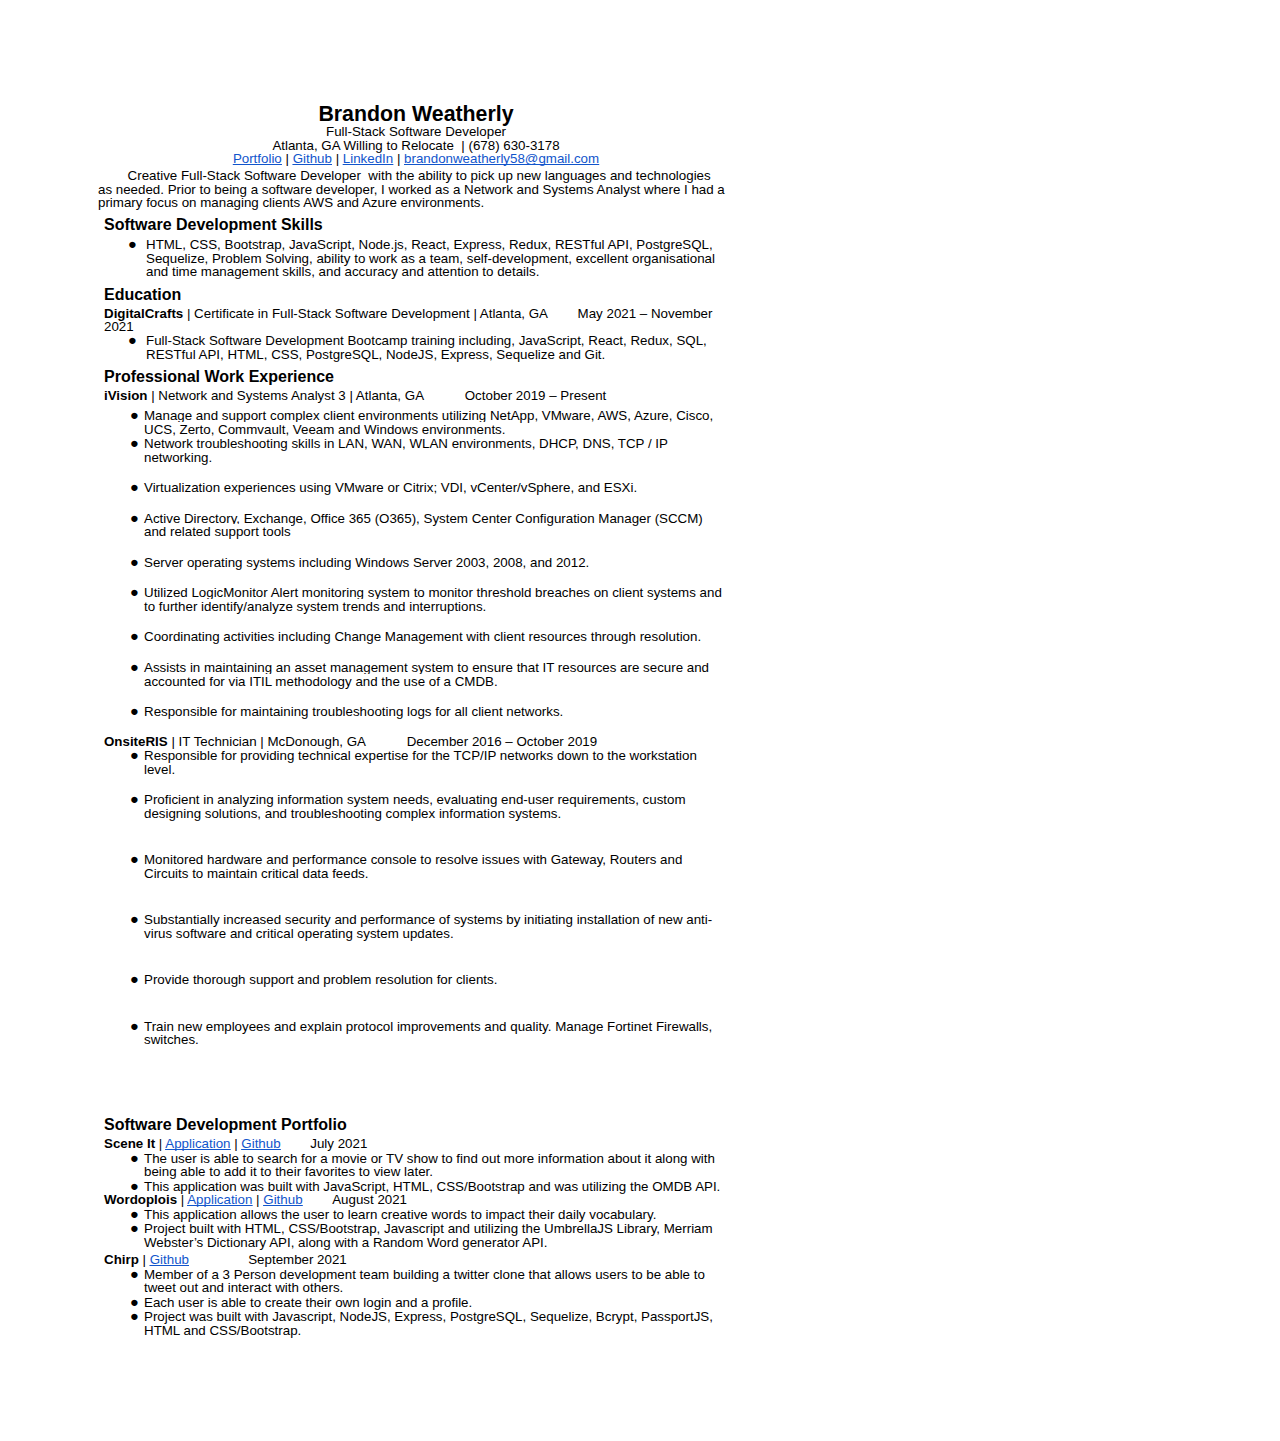
<file: images/BrandonsResume 2.html>
<html><head><meta content="text/html; charset=UTF-8" http-equiv="content-type"><style type="text/css">.lst-kix_6v62yvuyf1m6-4>li:before{content:"\0025cb  "}.lst-kix_xi7eckpzh5uo-7>li:before{content:"\0025cb  "}.lst-kix_6v62yvuyf1m6-3>li:before{content:"\0025cf  "}.lst-kix_6v62yvuyf1m6-7>li:before{content:"\0025cb  "}.lst-kix_o9jbl5ootq8v-8>li:before{content:"\0025a0  "}.lst-kix_xi7eckpzh5uo-5>li:before{content:"\0025a0  "}.lst-kix_xi7eckpzh5uo-6>li:before{content:"\0025cf  "}.lst-kix_o9jbl5ootq8v-6>li:before{content:"\0025cf  "}.lst-kix_6v62yvuyf1m6-6>li:before{content:"\0025cf  "}.lst-kix_xi7eckpzh5uo-4>li:before{content:"\0025cb  "}.lst-kix_o9jbl5ootq8v-7>li:before{content:"\0025cb  "}ul.lst-kix_hrmx2w1dz54f-7{list-style-type:none}.lst-kix_6v62yvuyf1m6-5>li:before{content:"\0025a0  "}ul.lst-kix_hrmx2w1dz54f-8{list-style-type:none}.lst-kix_o9jbl5ootq8v-4>li:before{content:"\0025cb  "}.lst-kix_o9jbl5ootq8v-1>li:before{content:"\0025cb  "}.lst-kix_o9jbl5ootq8v-5>li:before{content:"\0025a0  "}.lst-kix_6v62yvuyf1m6-8>li:before{content:"\0025a0  "}.lst-kix_o9jbl5ootq8v-2>li:before{content:"\0025a0  "}.lst-kix_xi7eckpzh5uo-8>li:before{content:"\0025a0  "}.lst-kix_o9jbl5ootq8v-3>li:before{content:"\0025cf  "}.lst-kix_o9jbl5ootq8v-0>li:before{content:"\0025cf  "}.lst-kix_hrmx2w1dz54f-5>li:before{content:"\0025a0  "}ul.lst-kix_hrmx2w1dz54f-5{list-style-type:none}ul.lst-kix_hrmx2w1dz54f-6{list-style-type:none}ul.lst-kix_hrmx2w1dz54f-3{list-style-type:none}ul.lst-kix_hrmx2w1dz54f-4{list-style-type:none}ul.lst-kix_hrmx2w1dz54f-1{list-style-type:none}.lst-kix_hrmx2w1dz54f-6>li:before{content:"\0025cf  "}ul.lst-kix_hrmx2w1dz54f-2{list-style-type:none}.lst-kix_hrmx2w1dz54f-7>li:before{content:"\0025cb  "}ul.lst-kix_hrmx2w1dz54f-0{list-style-type:none}.lst-kix_hrmx2w1dz54f-8>li:before{content:"\0025a0  "}.lst-kix_6v62yvuyf1m6-0>li:before{content:"\0025cf  "}.lst-kix_6v62yvuyf1m6-2>li:before{content:"\0025a0  "}.lst-kix_6v62yvuyf1m6-1>li:before{content:"\0025cb  "}ul.lst-kix_xi7eckpzh5uo-0{list-style-type:none}ul.lst-kix_xi7eckpzh5uo-1{list-style-type:none}ul.lst-kix_xi7eckpzh5uo-2{list-style-type:none}ul.lst-kix_xi7eckpzh5uo-3{list-style-type:none}ul.lst-kix_xi7eckpzh5uo-4{list-style-type:none}ul.lst-kix_xi7eckpzh5uo-5{list-style-type:none}ul.lst-kix_xi7eckpzh5uo-6{list-style-type:none}ul.lst-kix_xi7eckpzh5uo-7{list-style-type:none}ul.lst-kix_xi7eckpzh5uo-8{list-style-type:none}ul.lst-kix_6v62yvuyf1m6-1{list-style-type:none}.lst-kix_n1647hf30d0r-0>li:before{content:"\0025cf  "}ul.lst-kix_6v62yvuyf1m6-0{list-style-type:none}ul.lst-kix_6v62yvuyf1m6-3{list-style-type:none}ul.lst-kix_6v62yvuyf1m6-2{list-style-type:none}ul.lst-kix_6v62yvuyf1m6-5{list-style-type:none}ul.lst-kix_6v62yvuyf1m6-4{list-style-type:none}ul.lst-kix_6v62yvuyf1m6-7{list-style-type:none}.lst-kix_n1647hf30d0r-3>li:before{content:"\0025cf  "}ul.lst-kix_6v62yvuyf1m6-6{list-style-type:none}ul.lst-kix_6v62yvuyf1m6-8{list-style-type:none}.lst-kix_n1647hf30d0r-2>li:before{content:"\0025a0  "}.lst-kix_n1647hf30d0r-1>li:before{content:"\0025cb  "}.lst-kix_n1647hf30d0r-8>li:before{content:"\0025a0  "}.lst-kix_n1647hf30d0r-7>li:before{content:"\0025cb  "}.lst-kix_n1647hf30d0r-4>li:before{content:"\0025cb  "}.lst-kix_n1647hf30d0r-6>li:before{content:"\0025cf  "}li.li-bullet-2:before{margin-left:-10.5pt;white-space:nowrap;display:inline-block;min-width:10.5pt}.lst-kix_n1647hf30d0r-5>li:before{content:"\0025a0  "}ul.lst-kix_o9jbl5ootq8v-0{list-style-type:none}.lst-kix_xi7eckpzh5uo-1>li:before{content:"\0025cb  "}.lst-kix_xi7eckpzh5uo-2>li:before{content:"\0025a0  "}ul.lst-kix_o9jbl5ootq8v-1{list-style-type:none}ul.lst-kix_o9jbl5ootq8v-2{list-style-type:none}.lst-kix_xi7eckpzh5uo-3>li:before{content:"\0025cf  "}ul.lst-kix_o9jbl5ootq8v-7{list-style-type:none}ul.lst-kix_o9jbl5ootq8v-8{list-style-type:none}ul.lst-kix_o9jbl5ootq8v-3{list-style-type:none}ul.lst-kix_o9jbl5ootq8v-4{list-style-type:none}.lst-kix_xi7eckpzh5uo-0>li:before{content:"\0025cf  "}ul.lst-kix_o9jbl5ootq8v-5{list-style-type:none}ul.lst-kix_o9jbl5ootq8v-6{list-style-type:none}ul.lst-kix_n1647hf30d0r-5{list-style-type:none}ul.lst-kix_n1647hf30d0r-4{list-style-type:none}ul.lst-kix_n1647hf30d0r-7{list-style-type:none}ul.lst-kix_n1647hf30d0r-6{list-style-type:none}ul.lst-kix_n1647hf30d0r-8{list-style-type:none}ul.lst-kix_n1647hf30d0r-1{list-style-type:none}ul.lst-kix_n1647hf30d0r-0{list-style-type:none}ul.lst-kix_n1647hf30d0r-3{list-style-type:none}ul.lst-kix_n1647hf30d0r-2{list-style-type:none}.lst-kix_qfn5ebg834ci-0>li:before{content:"\0025cf  "}li.li-bullet-1:before{margin-left:-10.5pt;white-space:nowrap;display:inline-block;min-width:10.5pt}.lst-kix_qfn5ebg834ci-2>li:before{content:"\0025a0  "}.lst-kix_qfn5ebg834ci-1>li:before{content:"\0025cb  "}.lst-kix_qfn5ebg834ci-3>li:before{content:"\0025cf  "}.lst-kix_qfn5ebg834ci-5>li:before{content:"\0025a0  "}.lst-kix_qfn5ebg834ci-7>li:before{content:"\0025cb  "}.lst-kix_qfn5ebg834ci-4>li:before{content:"\0025cb  "}.lst-kix_qfn5ebg834ci-8>li:before{content:"\0025a0  "}.lst-kix_qfn5ebg834ci-6>li:before{content:"\0025cf  "}.lst-kix_hrmx2w1dz54f-4>li:before{content:"\0025cb  "}.lst-kix_hrmx2w1dz54f-2>li:before{content:"\0025a0  "}.lst-kix_hrmx2w1dz54f-3>li:before{content:"\0025cf  "}.lst-kix_hrmx2w1dz54f-0>li:before{content:"\0025cf  "}.lst-kix_hrmx2w1dz54f-1>li:before{content:"\0025cb  "}ul.lst-kix_qfn5ebg834ci-8{list-style-type:none}ul.lst-kix_qfn5ebg834ci-5{list-style-type:none}ul.lst-kix_qfn5ebg834ci-4{list-style-type:none}ul.lst-kix_qfn5ebg834ci-7{list-style-type:none}ul.lst-kix_qfn5ebg834ci-6{list-style-type:none}ul.lst-kix_qfn5ebg834ci-1{list-style-type:none}ul.lst-kix_qfn5ebg834ci-0{list-style-type:none}li.li-bullet-0:before{margin-left:-13.5pt;white-space:nowrap;display:inline-block;min-width:13.5pt}ul.lst-kix_qfn5ebg834ci-3{list-style-type:none}ul.lst-kix_qfn5ebg834ci-2{list-style-type:none}ol{margin:0;padding:0}table td,table th{padding:0}.c4{background-color:#ffffff;margin-left:30pt;padding-top:0pt;padding-left:-7.5pt;padding-bottom:12pt;line-height:1.0;orphans:2;widows:2;text-align:left}.c15{-webkit-text-decoration-skip:none;color:#000000;font-weight:400;text-decoration:underline;vertical-align:baseline;text-decoration-skip-ink:none;font-family:"Arial";font-style:normal}.c21{margin-left:30pt;padding-top:4pt;padding-left:-7.5pt;padding-bottom:0pt;line-height:1.0;orphans:2;widows:2;text-align:left}.c13{margin-left:30pt;padding-top:12pt;padding-left:-7.5pt;padding-bottom:12pt;line-height:1.0;orphans:2;widows:2;text-align:left}.c25{margin-left:10.8pt;padding-top:12pt;padding-bottom:12pt;line-height:1.0;orphans:2;widows:2;text-align:left;height:11pt}.c0{color:#000000;font-weight:400;text-decoration:none;vertical-align:baseline;font-size:10pt;font-family:"Arial";font-style:normal}.c17{color:#000000;font-weight:400;text-decoration:none;vertical-align:baseline;font-size:9pt;font-family:"Arial";font-style:normal}.c9{margin-left:31.5pt;padding-top:0pt;padding-left:-4.5pt;padding-bottom:0pt;line-height:1.0;page-break-after:avoid;text-align:left}.c2{margin-left:-4.5pt;padding-top:0pt;padding-bottom:0pt;line-height:1.0;page-break-after:avoid;text-align:left}.c1{margin-left:30pt;padding-top:0pt;padding-left:-7.5pt;padding-bottom:0pt;line-height:1.0;text-align:left}.c3{text-decoration-skip-ink:none;font-size:10pt;-webkit-text-decoration-skip:none;color:#1155cc;text-decoration:underline}.c19{padding-top:6pt;padding-bottom:3pt;line-height:1.0;page-break-after:avoid;text-align:left}.c10{padding-top:0pt;padding-bottom:0pt;line-height:1.0;page-break-after:avoid;text-align:left}.c18{color:#000000;text-decoration:none;vertical-align:baseline;font-family:"Arial";font-style:normal}.c20{padding-top:3pt;padding-bottom:0pt;line-height:1.0;page-break-after:avoid;text-align:left}.c16{padding-top:0pt;padding-bottom:0pt;line-height:1.0;page-break-after:avoid;text-align:center}.c24{padding-top:0pt;padding-bottom:3pt;line-height:1.0;page-break-after:avoid;text-align:center}.c14{padding-top:0pt;padding-bottom:0pt;line-height:1.0;text-align:left}.c23{margin-left:31.5pt;padding-left:-4.5pt;orphans:2;widows:2}.c6{padding:0;margin:0}.c11{color:inherit;text-decoration:inherit}.c22{max-width:468pt;padding:72pt 72pt 72pt 72pt}.c7{font-size:12pt;font-weight:700}.c26{font-size:16pt}.c12{font-weight:700}.c5{background-color:#ffffff}.c8{font-size:10pt}.title{padding-top:0pt;color:#000000;font-size:26pt;padding-bottom:3pt;font-family:"Arial";line-height:1.15;page-break-after:avoid;orphans:2;widows:2;text-align:left}.subtitle{padding-top:0pt;color:#666666;font-size:15pt;padding-bottom:16pt;font-family:"Arial";line-height:1.15;page-break-after:avoid;orphans:2;widows:2;text-align:left}li{color:#000000;font-size:11pt;font-family:"Arial"}p{margin:0;color:#000000;font-size:11pt;font-family:"Arial"}h1{padding-top:20pt;color:#000000;font-size:20pt;padding-bottom:6pt;font-family:"Arial";line-height:1.15;page-break-after:avoid;orphans:2;widows:2;text-align:left}h2{padding-top:18pt;color:#000000;font-size:16pt;padding-bottom:6pt;font-family:"Arial";line-height:1.15;page-break-after:avoid;orphans:2;widows:2;text-align:left}h3{padding-top:16pt;color:#434343;font-size:14pt;padding-bottom:4pt;font-family:"Arial";line-height:1.15;page-break-after:avoid;orphans:2;widows:2;text-align:left}h4{padding-top:14pt;color:#666666;font-size:12pt;padding-bottom:4pt;font-family:"Arial";line-height:1.15;page-break-after:avoid;orphans:2;widows:2;text-align:left}h5{padding-top:12pt;color:#666666;font-size:11pt;padding-bottom:4pt;font-family:"Arial";line-height:1.15;page-break-after:avoid;orphans:2;widows:2;text-align:left}h6{padding-top:12pt;color:#666666;font-size:11pt;padding-bottom:4pt;font-family:"Arial";line-height:1.15;page-break-after:avoid;font-style:italic;orphans:2;widows:2;text-align:left}</style></head><body class="c5 c22"><p class="c16"><span class="c18 c12 c26">Brandon Weatherly</span></p><p class="c16"><span class="c8">Full-Stack Software Developer</span></p><p class="c16"><span class="c0">Atlanta, GA Willing to Relocate &nbsp;| (678) 630-3178</span></p><p class="c24"><span class="c3"><a class="c11" href="https://www.google.com/url?q=https://practical-dijkstra-5d3024.netlify.app/&amp;sa=D&amp;source=editors&amp;ust=1631379224480000&amp;usg=AOvVaw25qVhY6z2mfgDUJEWeKtm0">Portfolio</a></span><span class="c8">&nbsp;| </span><span class="c3"><a class="c11" href="https://www.google.com/url?q=https://github.com/bweatherly-bw&amp;sa=D&amp;source=editors&amp;ust=1631379224480000&amp;usg=AOvVaw0noW2QVbFzWFwTH0LG-Oig">Github</a></span><span class="c8">&nbsp;| </span><span class="c3"><a class="c11" href="https://www.google.com/url?q=https://www.linkedin.com/in/brandon-weatherly-261bbb192/&amp;sa=D&amp;source=editors&amp;ust=1631379224480000&amp;usg=AOvVaw0oyy5tyxtzzT3vuIEO9c8k">LinkedIn</a></span><span class="c8">&nbsp;| </span><span class="c3"><a class="c11" href="mailto:brandonweatherly58@gmail.com">brandonweatherly58@gmail.com</a></span></p><p class="c2"><span class="c0">&nbsp;&nbsp;&nbsp;&nbsp;&nbsp;&nbsp;&nbsp;&nbsp;Creative Full-Stack Software Developer &nbsp;with the ability to pick up new languages and technologies as needed. Prior to being a software developer, I worked as a Network and Systems Analyst where I had a primary focus on managing clients AWS and Azure environments. </span></p><p class="c19"><span class="c18 c7">Software Development Skills</span></p><ul class="c6 lst-kix_6v62yvuyf1m6-0 start"><li class="c9 li-bullet-0"><span class="c8">HTML, CSS, Bootstrap, </span><span class="c0">JavaScript, Node.js, React, Express, Redux, RESTful API, PostgreSQL, Sequelize, Problem Solving, ability to work as a team, self-development, excellent organisational and time management skills, and accuracy and attention to details. </span></li></ul><p class="c19"><span class="c7">Education</span></p><p class="c14"><span class="c12 c8">DigitalCrafts</span><span class="c0">&nbsp;| Certificate in Full-Stack Software Development | Atlanta, GA&nbsp;&nbsp;&nbsp;&nbsp;&nbsp;&nbsp;&nbsp;&nbsp;May 2021 &ndash; November 2021</span></p><ul class="c6 lst-kix_n1647hf30d0r-0 start"><li class="c14 c23 li-bullet-0"><span class="c0">Full-Stack Software Development Bootcamp training including, JavaScript, React, Redux, SQL, RESTful API, HTML, CSS, PostgreSQL, NodeJS, Express, Sequelize and Git. </span></li></ul><p class="c19"><span class="c7">Professional Work Experience </span></p><p class="c14"><span class="c12 c8">iVision</span><span class="c0">&nbsp;| Network and Systems Analyst 3 | Atlanta, GA&nbsp;&nbsp;&nbsp;&nbsp;&nbsp;&nbsp;&nbsp;&nbsp; &nbsp; October 2019 &ndash; Present</span></p><ul class="c6 lst-kix_o9jbl5ootq8v-0 start"><li class="c21 li-bullet-1"><span class="c5 c8">Manage and support complex client environments utilizing NetApp, VMware, AWS, Azure, Cisco, UCS, Zerto, Commvault, Veeam and Windows environments.</span></li><li class="c4 li-bullet-1"><span class="c0">Network troubleshooting skills in LAN, WAN, WLAN environments, DHCP, DNS, TCP / IP networking. </span></li><li class="c4 li-bullet-1"><span class="c0">Virtualization experiences using VMware or Citrix; VDI, vCenter/vSphere, and ESXi. </span></li><li class="c4 li-bullet-1"><span class="c0 c5">Active Directory, Exchange, Office 365 (O365), System Center Configuration Manager (SCCM) and related support tools</span></li><li class="c4 li-bullet-1"><span class="c0">Server operating systems including Windows Server 2003, 2008, and 2012.</span></li><li class="c4 li-bullet-1"><span class="c0 c5">Utilized LogicMonitor Alert monitoring system to monitor threshold breaches on client systems and to further identify/analyze system trends and interruptions.</span></li><li class="c4 li-bullet-1"><span class="c0 c5">Coordinating activities including Change Management with client resources through resolution.</span></li><li class="c4 li-bullet-1"><span class="c0 c5">Assists in maintaining an asset management system to ensure that IT resources are secure and accounted for via ITIL methodology and the use of a CMDB. </span></li><li class="c4 li-bullet-1"><span class="c5 c8">Responsible for maintaining troubleshooting logs for all client networks.</span></li></ul><p class="c14"><span class="c12 c8">OnsiteRIS</span><span class="c0">&nbsp;| IT Technician | McDonough, GA&nbsp;&nbsp;&nbsp;&nbsp;&nbsp;&nbsp;&nbsp;&nbsp; &nbsp; December 2016 &ndash; October 2019</span></p><ul class="c6 lst-kix_qfn5ebg834ci-0 start"><li class="c1 li-bullet-1"><span class="c0">Responsible for providing technical expertise for the TCP/IP networks down to the workstation level. </span></li><li class="c13 li-bullet-1"><span class="c0">Proficient in analyzing information system needs, evaluating end-user requirements, custom designing solutions, and troubleshooting complex information systems. &nbsp;&nbsp;&nbsp;&nbsp;&nbsp;&nbsp;&nbsp;&nbsp;&nbsp;&nbsp;&nbsp;&nbsp;&nbsp;&nbsp;&nbsp;&nbsp;&nbsp;&nbsp;&nbsp;&nbsp;&nbsp;&nbsp;&nbsp;&nbsp;&nbsp;&nbsp;&nbsp;&nbsp;&nbsp;&nbsp;&nbsp;&nbsp;</span></li><li class="c13 li-bullet-1"><span class="c0">Monitored hardware and performance console to resolve issues with Gateway, Routers and Circuits to maintain critical data feeds. &nbsp;&nbsp;&nbsp;&nbsp;&nbsp;&nbsp;&nbsp;&nbsp;&nbsp;&nbsp;&nbsp;&nbsp;&nbsp;&nbsp;&nbsp;&nbsp;&nbsp;&nbsp;&nbsp;&nbsp;&nbsp;&nbsp;&nbsp;&nbsp;</span></li><li class="c13 li-bullet-1"><span class="c0">Substantially increased security and performance of systems by initiating installation of new anti-virus software and critical operating system updates.&nbsp;&nbsp;&nbsp;&nbsp;&nbsp;&nbsp;&nbsp;&nbsp;</span></li><li class="c13 li-bullet-1"><span class="c0">Provide thorough support and problem resolution for clients.</span></li><li class="c13 li-bullet-2"><span class="c0">Train new employees and explain protocol improvements and quality. Manage Fortinet Firewalls, switches. </span></li></ul><p class="c25"><span class="c0"></span></p><p class="c19"><span class="c7">Software Development Portfolio</span></p><p class="c10"><span class="c12 c8">Scene It</span><span class="c8">&nbsp;| </span><span class="c3"><a class="c11" href="https://www.google.com/url?q=https://bweatherly-bw.github.io/Movies-API-Application/index.html&amp;sa=D&amp;source=editors&amp;ust=1631379224485000&amp;usg=AOvVaw1jpO-9CzuA3Hp5H6sy4Cf0">Application</a></span><span class="c8">&nbsp;| </span><span class="c3"><a class="c11" href="https://www.google.com/url?q=https://github.com/bweatherly-bw/Movies-API-Application&amp;sa=D&amp;source=editors&amp;ust=1631379224486000&amp;usg=AOvVaw32gOaVJQgRppiDZkLFRGCf">Github</a></span><span class="c0">&nbsp;&nbsp;&nbsp;&nbsp;&nbsp;&nbsp;&nbsp;&nbsp;July 2021</span></p><ul class="c6 lst-kix_xi7eckpzh5uo-0 start"><li class="c1 li-bullet-1"><span class="c0">The user is able to search for a movie or TV show to find out more information about it along with being able to add it to their favorites to view later. &nbsp; </span></li><li class="c1 li-bullet-1"><span class="c8">This application was built with JavaScript, HTML, CSS/Bootstrap and was utilizing the OMDB API. </span></li></ul><p class="c10"><span class="c12 c8">Wordoplois</span><span class="c8">&nbsp;| </span><span class="c3"><a class="c11" href="https://www.google.com/url?q=https://blissful-jones-7169c4.netlify.app/&amp;sa=D&amp;source=editors&amp;ust=1631379224486000&amp;usg=AOvVaw3L1sug3JAFZTUXI3KPDX0A">Application</a></span><span class="c8">&nbsp;| </span><span class="c3"><a class="c11" href="https://www.google.com/url?q=https://github.com/bweatherly-bw/Wordopolis&amp;sa=D&amp;source=editors&amp;ust=1631379224487000&amp;usg=AOvVaw3i9F9rwUzr-Gem4dnxnkqB">Github</a></span><span class="c0">&nbsp;&nbsp;&nbsp;&nbsp;&nbsp;&nbsp;&nbsp;&nbsp;August 2021</span></p><ul class="c6 lst-kix_xi7eckpzh5uo-0"><li class="c1 li-bullet-1"><span class="c0">This application allows the user to learn creative words to impact their daily vocabulary. </span></li><li class="c1 li-bullet-1"><span class="c0">Project built with HTML, CSS/Bootstrap, Javascript and utilizing the UmbrellaJS Library, Merriam Webster&rsquo;s Dictionary API, along with a Random Word generator API. </span></li></ul><p class="c20"><span class="c8 c12">Chirp</span><span class="c8">&nbsp;| </span><span class="c3"><a class="c11" href="https://www.google.com/url?q=https://github.com/bweatherly-bw/Chirp-Full-Stack_Project&amp;sa=D&amp;source=editors&amp;ust=1631379224487000&amp;usg=AOvVaw30UwmRU_4o9G_AF0eyA3lR">Github</a></span><span class="c0">&nbsp;&nbsp;&nbsp;&nbsp;&nbsp;&nbsp;&nbsp;&nbsp;&nbsp; &nbsp; &nbsp; &nbsp; September 2021</span></p><ul class="c6 lst-kix_xi7eckpzh5uo-0"><li class="c1 li-bullet-1"><span class="c0">Member of a 3 Person development team building a twitter clone that allows users to be able to tweet out and interact with others. </span></li><li class="c1 li-bullet-1"><span class="c0">Each user is able to create their own login and a profile. </span></li><li class="c1 li-bullet-1"><span class="c8">Project was built with Javascript, NodeJS, Express, PostgreSQL, Sequelize, Bcrypt, PassportJS, HTML and CSS/Bootstrap. </span></li></ul></body></html>
</file>
